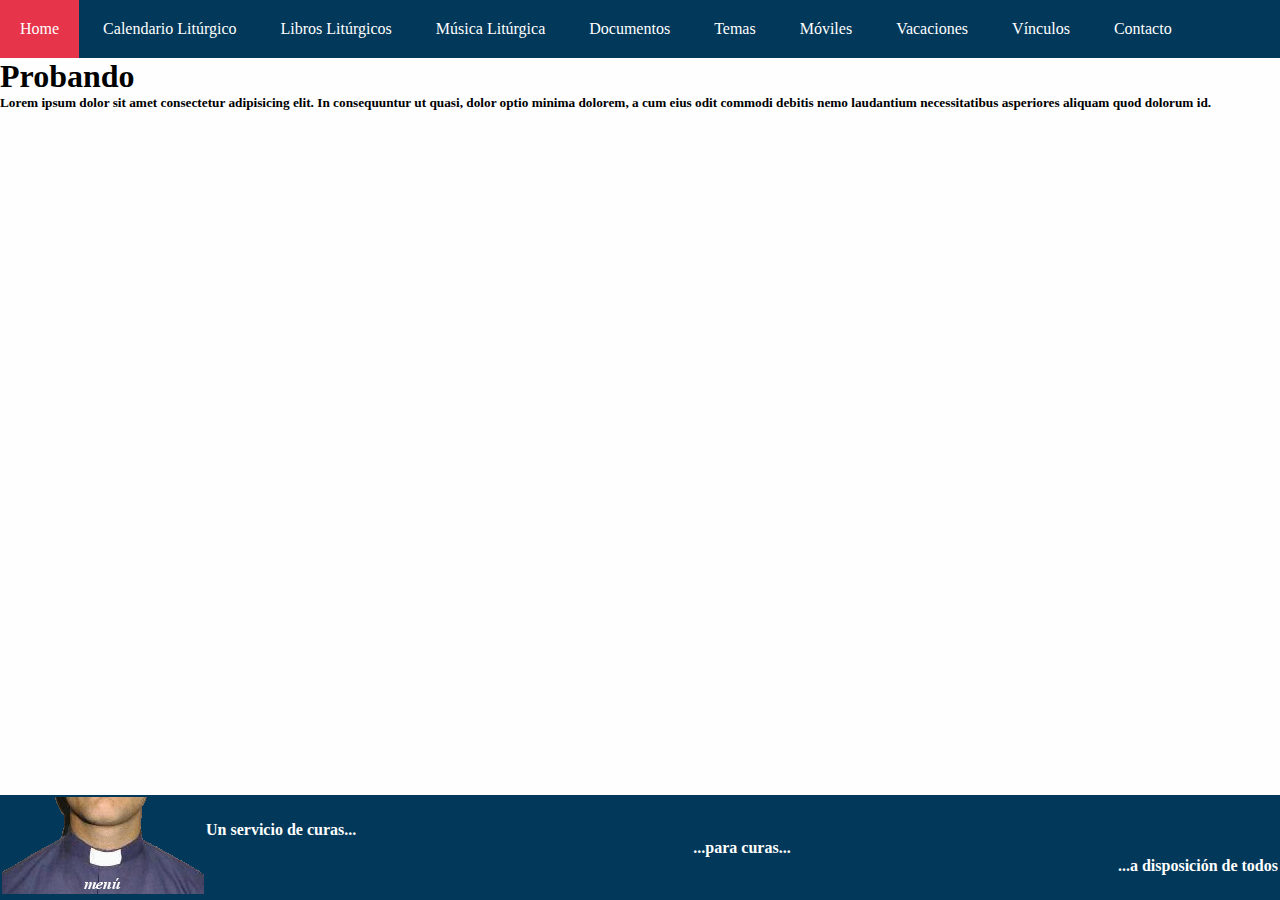
<file: index.html>
<!DOCTYPE html>
<html lang="es">
<head>
  <meta charset="UTF-8">
  <meta name="viewport" content="width=device-width, initial-scale=1.0">
  <!-- para que el navegador no busque en cache-->
  <meta http-equiv="Expires" content="0">
  <meta http-equiv="Last-Modified" content="0">
  <meta http-equiv="Cache-Control" content="no-cache, mustrevalidate">
  <meta http-equiv="Pragma" content="no-cache">
  
  <title>App 2</title>

<link rel="stylesheet" href="/estilos_menu.css">
<link rel="stylesheet" href="footer.css">
<script src="jquery-latest.js"></script>
<script src="main.js"></script>
</head>

<body>

<header>
  <div class="menu_bar">
    <a href="#" class="bt-menu" id="menu-bar">&#x2630; Menú</a>
<label class="icon-menu" for="menu-bar"></label>
  </div>
    <nav>
      <ul>
        <li><a href="/">Home</a></li>
        <li><a href="http://www.curas.com.ar/menu_alm_cal.htm">Calendario Litúrgico</a></li>
        <li><a href="http://www.curas.com.ar/Rituales/Sacramentos_r.htm">Libros Litúrgicos</a></li>
        <li><a href="http://www.curas.com.ar/Musica/HS_r.htm">Música Litúrgica</a></li>
        <li><a href="http://www.curas.com.ar/Documentos/Docs_r.htm">Documentos</a></li>
        <li><a href="http://www.curas.com.ar/Documentos/Temas2_r.htm">Temas</a></li>
        <li><a href="http://www.curas.com.ar/Moviles/Intermovil2_r.htm">Móviles</a></li>
        <li><a href="http://www.curas.com.ar/Vacaciones/Vacaciones_r.htm">Vacaciones</a></li>
        <li><a href="http://www.curas.com.ar/Documentos/Links_r.htm">Vínculos</a></li>
        <li><a href="mailto:info@curas.com.ar">Contacto</a></li>
      </ul>
    </nav>
</header>

<main>
 <section>
  <h1>Probando</h1>
  <h5>
    <p>Lorem ipsum dolor sit amet consectetur adipisicing elit. In consequuntur ut quasi, dolor optio minima dolorem, a cum eius odit commodi debitis nemo laudantium necessitatibus asperiores aliquam quod dolorum id.
    </p>
  </h5>
</section>
</main>

<footer>
  <div class="footer">
    <table class="tabla-1">
      <tr>
        <td class="td-1">
          <img src="Caratula/curita_menu.gif"></img>
        </td>
        <td>
          <h4 class="izq">Un servicio de curas...</h4>
          <h4 class="centro">...para curas...</h4>
          <h4 class="der">...a disposición de todos</h4>
        </td>
      </tr>
    </table>
  </div>
</footer>

</body>
</html>
</file>
<file: estilos_menu.css>
* {
	padding:0;
	margin:0;
	-webkit-box-sizing: border-box;
	-moz-box-sizing: border-box;
	box-sizing: border-box;
}

body {background:#FEFEFE;}

.menu_bar {
	display:none;
}

header {
	width: 100%;
}

header nav {
	background:#023859;
	z-index:1000;
	max-width: 100%;
	width:100%;
	margin:0px auto;
}

header nav ul {
	list-style:none;
}

header nav ul li {
	display:inline-block;
	position: relative;
}

header nav ul li:hover {
	background:#E6344A;
}

header nav ul li a {
	color:#fff;
	display:block;
	text-decoration:none;
	padding: 20px;
}

header nav ul li a span {
	margin-right:0px;
}

header nav ul li:hover .children {
	display:block;
}

header nav ul li .children {
	display: none;
	background:#011826;
	position: absolute;
	width: 150%;
	z-index:1000;
}

header nav ul li .children li {
	display:block;
	overflow: hidden;
	border-bottom: 1px solid rgba(255,255,255,.5);
}

header nav ul li .children li a {
	display: block;
}

header nav ul li .children li a span {
	float: right;
	position: relative;
	top:3px;
	margin-right:0;
	margin-left:10px;
}

header nav ul li .caret {
	position: relative;
	top:3px;
	margin-left:10px;
	margin-right:0px;
}

@media screen and (max-width: 800px) {
	body {
		padding-top:68px;
	}

	.menu_bar {
		display:block;
		width:100%;
		position: fixed;
		top:0;
		background:#023859;
	}

	.menu_bar .bt-menu {
		display: block;
		padding: 20px;
		color: #fff;
		overflow: hidden;
		text-align: center;
		font-size: 25px;
		font-weight: bold;
		text-decoration: none;
	}

	.menu_bar span {
		float: right;
		font-size: 40px;
	}

	header nav {
		width: 80%;
		/*height: calc(100% - 80px);*/
		position: fixed;
		right:100%;
		margin: 0;
		overflow: scroll;
	}

	header nav ul li {
		display: block;
		border-bottom:1px solid rgba(255,255,255,.5);
	}

	header nav ul li a {
		display: block;
	}

	header nav ul li:hover .children {
		display: none;
	}

	header nav ul li .children {
		width: 100%;
		position: relative;
	}

	header nav ul li .children li a {
		margin-left:20px;
	}

	header nav ul li .caret {
		float: right;
	}
}
</file>
<file: footer.css>
div.footer {
  position: fixed;
  left: 0;
  bottom: 0;
  width: 100%;
  background-color:#023859;
  color: white;
  text-align: center;
}
.izq{
    text-align: left;
}

.der{
    text-align: right;
}

.centro {
    text-align: center;
}

table.tabla-1{
    width: 100%;
}

td.td-1{
    width: 202px;
}
</file>
